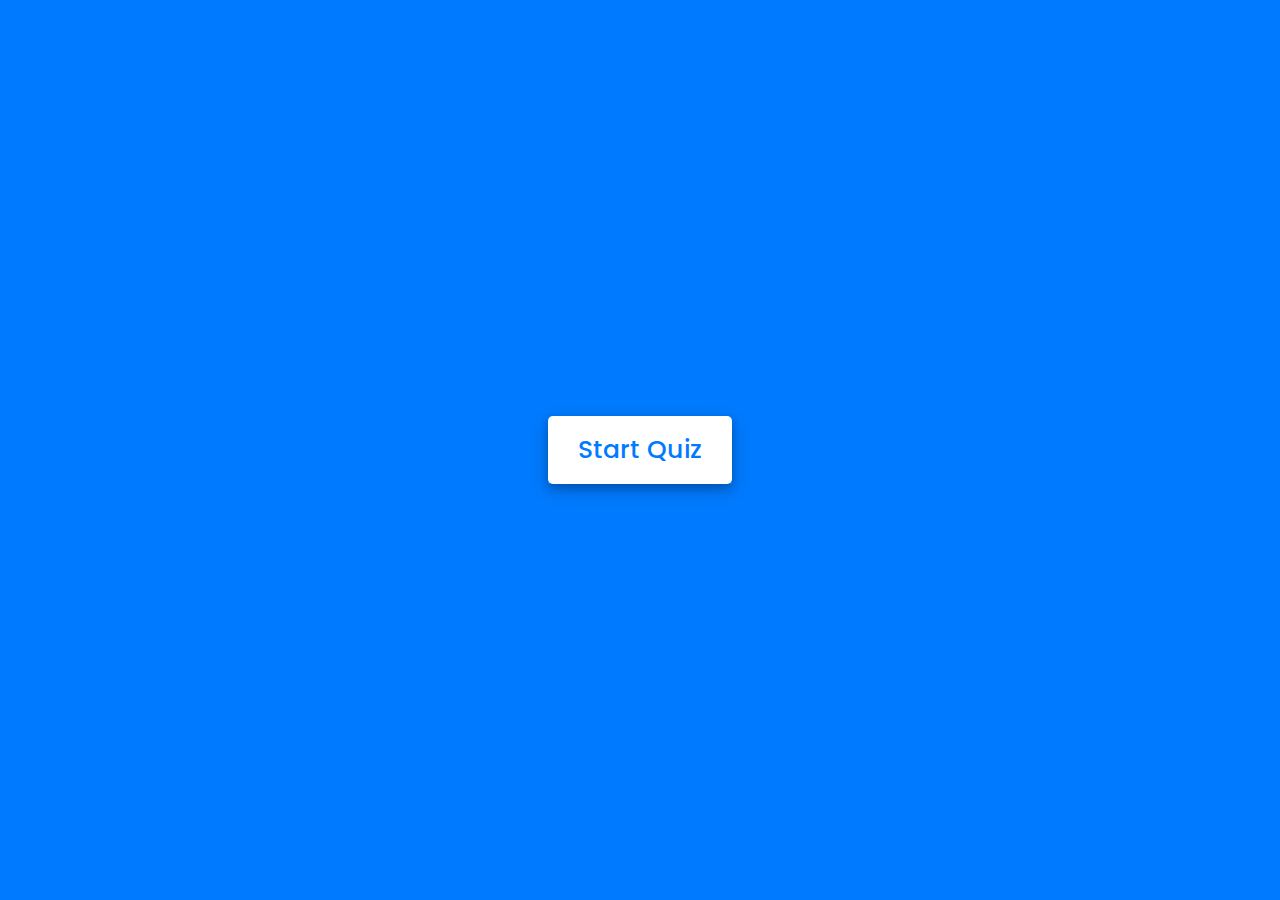
<file: block-BJaaim/code/index.html>
<!DOCTYPE html>
<!DOCTYPE html>
<html lang="en">
<head>
    <meta charset="UTF-8">
    <meta name="viewport" content="width=device-width, initial-scale=1.0">
    <!-- <title>Awesome Quiz App | CodingNepal</title> -->
    <link rel="stylesheet" href="./stylesheet/style.css">
    <!-- FontAweome CDN Link for Icons -->
    <link rel="stylesheet" href="https://cdnjs.cloudflare.com/ajax/libs/font-awesome/5.15.3/css/all.min.css"/>
</head>
<body>
    <!-- start Quiz button -->
    <div class="start_btn"><button>Start Quiz</button></div>

    <!-- Info Box -->
    <div class="info_box">
        <div class="info-title"><span>Some Rules of this Quiz</span></div>
        <div class="info-list">
            <div class="info">1. You will have only <span>15 seconds</span> per each question.</div>
            <div class="info">2. Once you select your answer, it can't be undone.</div>
            <div class="info">3. You can't select any option once time goes off.</div>
            <div class="info">4. You can't exit from the Quiz while you're playing.</div>
            <div class="info">5. You'll get points on the basis of your correct answers.</div>
        </div>
        <div class="buttons">
            <button class="quit">Exit Quiz</button>
            <button class="restart">Continue</button>
        </div>
    </div>

    <!-- Quiz Box -->
    <div class="quiz_box">
        <header>
            <div class="title">Awesome Quiz Application</div>
            <div class="timer">
                <div class="time_left_txt">Time Left</div>
                <div class="timer_sec">15</div>
            </div>
            <div class="time_line"></div>
        </header>
        <section>
            <div class="que_text">
                <!-- Here I've inserted question from JavaScript -->
            </div>
            <div class="option_list">
                <!-- Here I've inserted options from JavaScript -->
            </div>
        </section>

        <!-- footer of Quiz Box -->
        <footer>
            <div class="total_que">
                <!-- Here I've inserted Question Count Number from JavaScript -->
            </div>
            <button class="next_btn">Next Que</button>
        </footer>
    </div>

    <!-- Result Box -->
    <div class="result_box">
        <div class="icon">
            <i class="fas fa-crown"></i>
        </div>
        <div class="complete_text">You've completed the Quiz!</div>
        <div class="score_text">
            <!-- Here I've inserted Score Result from JavaScript -->
        </div>
        <div class="buttons">
            <button class="restart">Replay Quiz</button>
            <button class="quit">Quit Quiz</button>
        </div>
    </div>

    <!-- Inside this JavaScript file I've inserted Questions and Options only -->
    <script src="./data.js"></script>

    <!-- Inside this JavaScript file I've coded all Quiz Codes -->
    <script src="./index.js"></script>

</body>
</html>
</html>
</file>
<file: block-BJaaim/code/stylesheet/style.css>
/* http://meyerweb.com/eric/tools/css/reset/ 
   v2.0 | 20110126
   License: none (public domain)
*/
@import url("https://fonts.googleapis.com/css2?family=Poppins:wght@200;300;400;500;600;700&display=swap");
html, body, div, span, applet, object, iframe,
h1, h2, h3, h4, h5, h6, p, blockquote, pre,
a, abbr, acronym, address, big, cite, code,
del, dfn, em, img, ins, kbd, q, s, samp,
small, strike, strong, sub, sup, tt, var,
b, u, i, center,
dl, dt, dd, ol, ul, li,
fieldset, form, label, legend,
table, caption, tbody, tfoot, thead, tr, th, td,
article, aside, canvas, details, embed,
figure, figcaption, footer, header, hgroup,
menu, nav, output, ruby, section, summary,
time, mark, audio, video {
  margin: 0;
  padding: 0;
  border: 0;
  font-size: 100%;
  font: inherit;
  vertical-align: baseline;
}

/* HTML5 display-role reset for older browsers */
article, aside, details, figcaption, figure,
footer, header, hgroup, menu, nav, section {
  display: block;
}

body {
  line-height: 1;
}

ol, ul {
  list-style: none;
}

blockquote, q {
  quotes: none;
}

blockquote:before, blockquote:after,
q:before, q:after {
  content: '';
  content: none;
}

table {
  border-collapse: collapse;
  border-spacing: 0;
}

/* importing google fonts */
* {
  margin: 0;
  padding: 0;
  -webkit-box-sizing: border-box;
          box-sizing: border-box;
  font-family: 'Poppins', sans-serif;
}

body {
  background: #007bff;
}

::-moz-selection {
  color: #fff;
  background: #007bff;
}

::selection {
  color: #fff;
  background: #007bff;
}

.start_btn,
.info_box,
.quiz_box,
.result_box {
  position: absolute;
  top: 50%;
  left: 50%;
  -webkit-transform: translate(-50%, -50%);
          transform: translate(-50%, -50%);
  -webkit-box-shadow: 0 4px 8px 0 rgba(0, 0, 0, 0.2), 0 6px 20px 0 rgba(0, 0, 0, 0.19);
          box-shadow: 0 4px 8px 0 rgba(0, 0, 0, 0.2), 0 6px 20px 0 rgba(0, 0, 0, 0.19);
}

.info_box.activeInfo,
.quiz_box.activeQuiz,
.result_box.activeResult {
  opacity: 1;
  z-index: 5;
  pointer-events: auto;
  -webkit-transform: translate(-50%, -50%) scale(1);
          transform: translate(-50%, -50%) scale(1);
}

.start_btn button {
  font-size: 25px;
  font-weight: 500;
  color: #007bff;
  padding: 15px 30px;
  outline: none;
  border: none;
  border-radius: 5px;
  background: #fff;
  cursor: pointer;
}

.info_box {
  width: 540px;
  background: #fff;
  border-radius: 5px;
  -webkit-transform: translate(-50%, -50%) scale(0.9);
          transform: translate(-50%, -50%) scale(0.9);
  opacity: 0;
  pointer-events: none;
  -webkit-transition: all 0.3s ease;
  transition: all 0.3s ease;
}

.info_box .info-title {
  height: 60px;
  width: 100%;
  border-bottom: 1px solid lightgrey;
  display: -webkit-box;
  display: -ms-flexbox;
  display: flex;
  -webkit-box-align: center;
      -ms-flex-align: center;
          align-items: center;
  padding: 0 30px;
  border-radius: 5px 5px 0 0;
  font-size: 20px;
  font-weight: 600;
}

.info_box .info-list {
  padding: 15px 30px;
}

.info_box .info-list .info {
  margin: 5px 0;
  font-size: 17px;
}

.info_box .info-list .info span {
  font-weight: 600;
  color: #007bff;
}

.info_box .buttons {
  height: 60px;
  display: -webkit-box;
  display: -ms-flexbox;
  display: flex;
  -webkit-box-align: center;
      -ms-flex-align: center;
          align-items: center;
  -webkit-box-pack: end;
      -ms-flex-pack: end;
          justify-content: flex-end;
  padding: 0 30px;
  border-top: 1px solid lightgrey;
}

.info_box .buttons button {
  margin: 0 5px;
  height: 40px;
  width: 100px;
  font-size: 16px;
  font-weight: 500;
  cursor: pointer;
  border: none;
  outline: none;
  border-radius: 5px;
  border: 1px solid #007bff;
  -webkit-transition: all 0.3s ease;
  transition: all 0.3s ease;
}

.quiz_box {
  width: 550px;
  background: #fff;
  border-radius: 5px;
  -webkit-transform: translate(-50%, -50%) scale(0.9);
          transform: translate(-50%, -50%) scale(0.9);
  opacity: 0;
  pointer-events: none;
  -webkit-transition: all 0.3s ease;
  transition: all 0.3s ease;
}

.quiz_box header {
  position: relative;
  z-index: 2;
  height: 70px;
  padding: 0 30px;
  background: #fff;
  border-radius: 5px 5px 0 0;
  display: -webkit-box;
  display: -ms-flexbox;
  display: flex;
  -webkit-box-align: center;
      -ms-flex-align: center;
          align-items: center;
  -webkit-box-pack: justify;
      -ms-flex-pack: justify;
          justify-content: space-between;
  -webkit-box-shadow: 0px 3px 5px 1px rgba(0, 0, 0, 0.1);
          box-shadow: 0px 3px 5px 1px rgba(0, 0, 0, 0.1);
}

.quiz_box header .title {
  font-size: 20px;
  font-weight: 600;
}

.quiz_box header .timer {
  color: #004085;
  background: #cce5ff;
  border: 1px solid #b8daff;
  height: 45px;
  padding: 0 8px;
  border-radius: 5px;
  display: -webkit-box;
  display: -ms-flexbox;
  display: flex;
  -webkit-box-align: center;
      -ms-flex-align: center;
          align-items: center;
  -webkit-box-pack: justify;
      -ms-flex-pack: justify;
          justify-content: space-between;
  width: 145px;
}

.quiz_box header .timer .time_left_txt {
  font-weight: 400;
  font-size: 17px;
  -webkit-user-select: none;
     -moz-user-select: none;
      -ms-user-select: none;
          user-select: none;
}

.quiz_box header .timer .timer_sec {
  font-size: 18px;
  font-weight: 500;
  height: 30px;
  width: 45px;
  color: #fff;
  border-radius: 5px;
  line-height: 30px;
  text-align: center;
  background: #343a40;
  border: 1px solid #343a40;
  -webkit-user-select: none;
     -moz-user-select: none;
      -ms-user-select: none;
          user-select: none;
}

.quiz_box header .time_line {
  position: absolute;
  bottom: 0px;
  left: 0px;
  height: 3px;
  background: #007bff;
}

section {
  padding: 25px 30px 20px 30px;
  background: #fff;
}

section .que_text {
  font-size: 25px;
  font-weight: 600;
}

section .option_list {
  padding: 20px 0px;
  display: block;
}

section .option_list .option {
  background: aliceblue;
  border: 1px solid #84c5fe;
  border-radius: 5px;
  padding: 8px 15px;
  font-size: 17px;
  margin-bottom: 15px;
  cursor: pointer;
  -webkit-transition: all 0.3s ease;
  transition: all 0.3s ease;
  display: -webkit-box;
  display: -ms-flexbox;
  display: flex;
  -webkit-box-align: center;
      -ms-flex-align: center;
          align-items: center;
  -webkit-box-pack: justify;
      -ms-flex-pack: justify;
          justify-content: space-between;
}

section .option_list .option:last-child {
  margin-bottom: 0px;
}

section .option_list .option:hover {
  color: #004085;
  background: #cce5ff;
  border: 1px solid #b8daff;
}

section .option_list .option.correct {
  color: #155724;
  background: #d4edda;
  border: 1px solid #c3e6cb;
}

section .option_list .option.incorrect {
  color: #721c24;
  background: #f8d7da;
  border: 1px solid #f5c6cb;
}

section .option_list .option.disabled {
  pointer-events: none;
}

section .option_list .option .icon {
  height: 26px;
  width: 26px;
  border: 2px solid transparent;
  border-radius: 50%;
  text-align: center;
  font-size: 13px;
  pointer-events: none;
  -webkit-transition: all 0.3s ease;
  transition: all 0.3s ease;
  line-height: 24px;
}

.option_list .option .icon.tick {
  color: #23903c;
  border-color: #23903c;
  background: #d4edda;
}

.option_list .option .icon.cross {
  color: #a42834;
  background: #f8d7da;
  border-color: #a42834;
}

footer {
  height: 60px;
  padding: 0 30px;
  display: -webkit-box;
  display: -ms-flexbox;
  display: flex;
  -webkit-box-align: center;
      -ms-flex-align: center;
          align-items: center;
  -webkit-box-pack: justify;
      -ms-flex-pack: justify;
          justify-content: space-between;
  border-top: 1px solid lightgrey;
}

footer .total_que span {
  display: -webkit-box;
  display: -ms-flexbox;
  display: flex;
  -webkit-user-select: none;
     -moz-user-select: none;
      -ms-user-select: none;
          user-select: none;
}

footer .total_que span p {
  font-weight: 500;
  padding: 0 5px;
}

footer .total_que span p:first-child {
  padding-left: 0px;
}

footer button {
  height: 40px;
  padding: 0 13px;
  font-size: 18px;
  font-weight: 400;
  cursor: pointer;
  border: none;
  outline: none;
  color: #fff;
  border-radius: 5px;
  background: #007bff;
  border: 1px solid #007bff;
  line-height: 10px;
  opacity: 0;
  pointer-events: none;
  -webkit-transform: scale(0.95);
          transform: scale(0.95);
  -webkit-transition: all 0.3s ease;
  transition: all 0.3s ease;
}

footer button:hover {
  background: #0263ca;
}

footer button.show {
  opacity: 1;
  pointer-events: auto;
  -webkit-transform: scale(1);
          transform: scale(1);
}

.result_box {
  background: #fff;
  border-radius: 5px;
  display: -webkit-box;
  display: -ms-flexbox;
  display: flex;
  padding: 25px 30px;
  width: 450px;
  -webkit-box-align: center;
      -ms-flex-align: center;
          align-items: center;
  -webkit-box-orient: vertical;
  -webkit-box-direction: normal;
      -ms-flex-direction: column;
          flex-direction: column;
  -webkit-box-pack: center;
      -ms-flex-pack: center;
          justify-content: center;
  -webkit-transform: translate(-50%, -50%) scale(0.9);
          transform: translate(-50%, -50%) scale(0.9);
  opacity: 0;
  pointer-events: none;
  -webkit-transition: all 0.3s ease;
  transition: all 0.3s ease;
}

.result_box .icon {
  font-size: 100px;
  color: #007bff;
  margin-bottom: 10px;
}

.result_box .complete_text {
  font-size: 20px;
  font-weight: 500;
}

.result_box .score_text span {
  display: -webkit-box;
  display: -ms-flexbox;
  display: flex;
  margin: 10px 0;
  font-size: 18px;
  font-weight: 500;
}

.result_box .score_text span p {
  padding: 0 4px;
  font-weight: 600;
}

.result_box .buttons {
  display: -webkit-box;
  display: -ms-flexbox;
  display: flex;
  margin: 20px 0;
}

.result_box .buttons button {
  margin: 0 10px;
  height: 45px;
  padding: 0 20px;
  font-size: 18px;
  font-weight: 500;
  cursor: pointer;
  border: none;
  outline: none;
  border-radius: 5px;
  border: 1px solid #007bff;
  -webkit-transition: all 0.3s ease;
  transition: all 0.3s ease;
}

.buttons button.restart {
  color: #fff;
  background: #007bff;
}

.buttons button.restart:hover {
  background: #0263ca;
}

.buttons button.quit {
  color: #007bff;
  background: #fff;
}

.buttons button.quit:hover {
  color: #fff;
  background: #007bff;
}
/*# sourceMappingURL=style.css.map */
</file>
